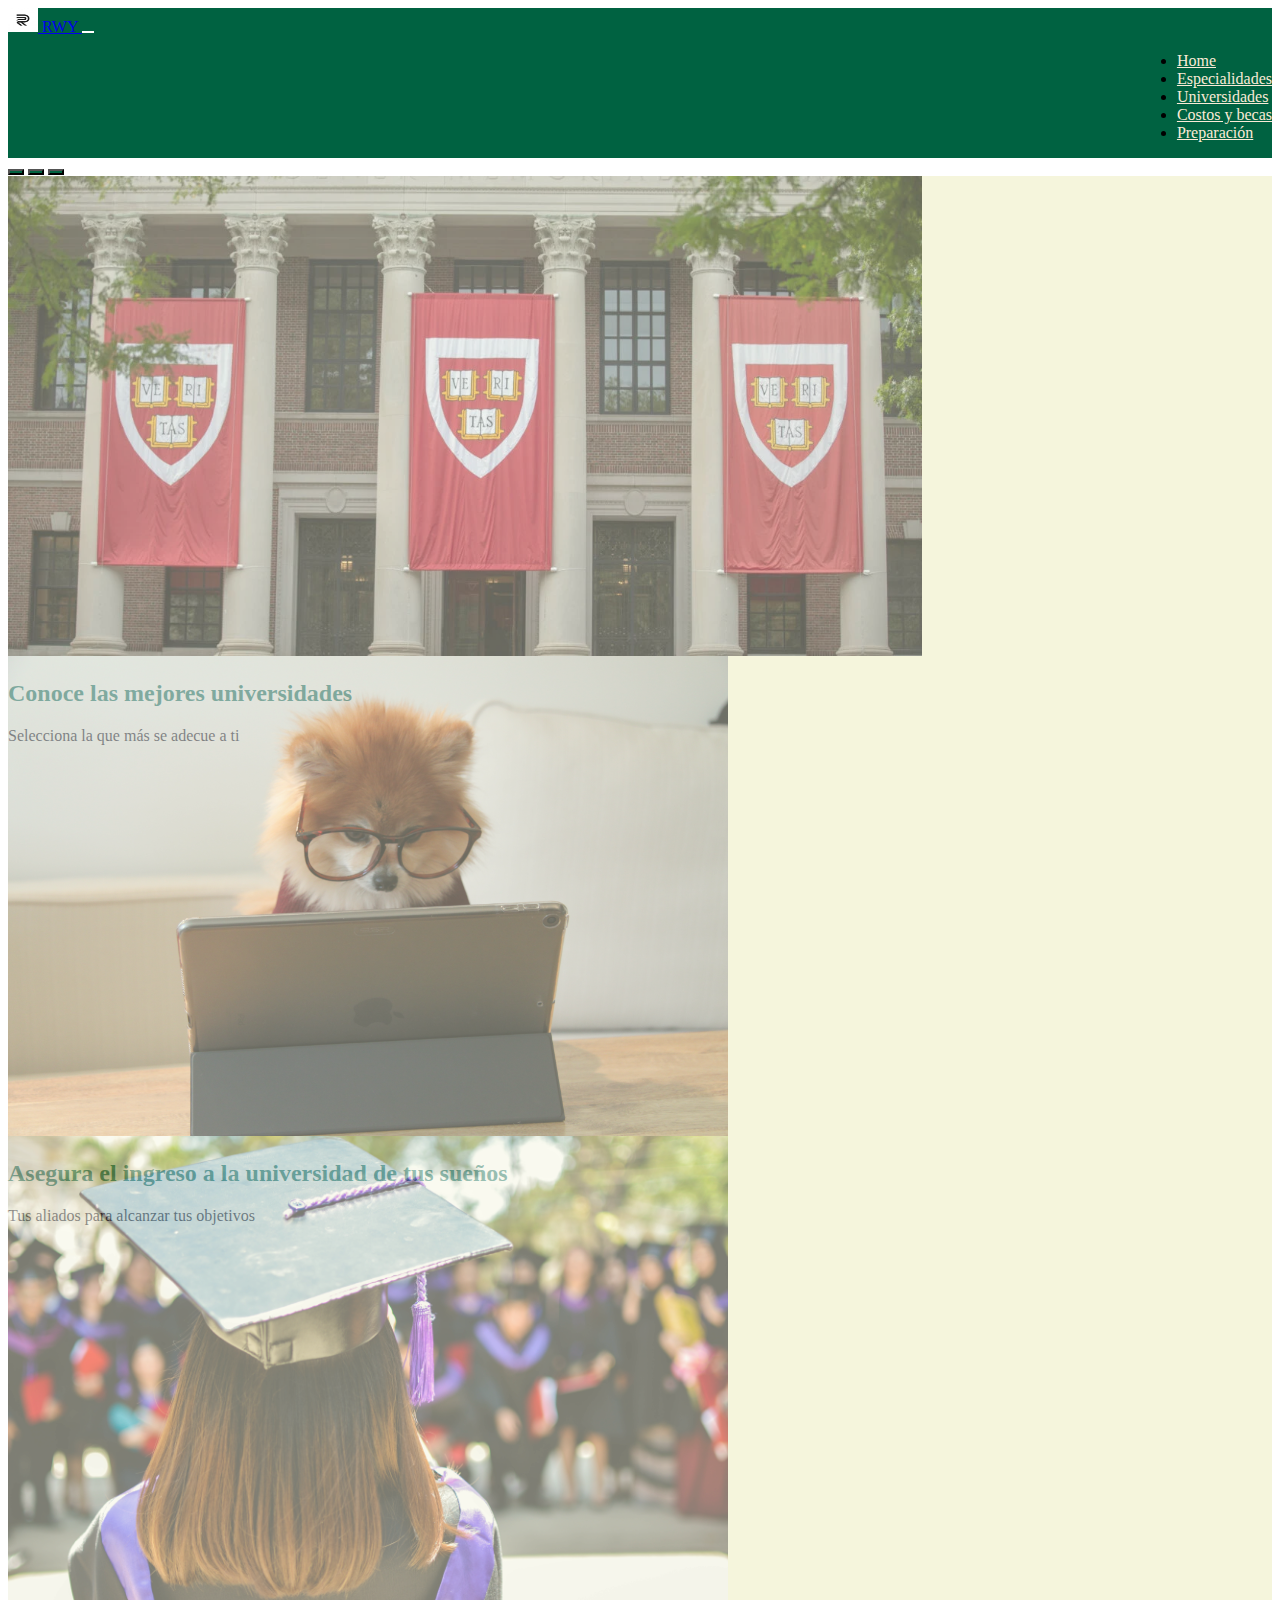
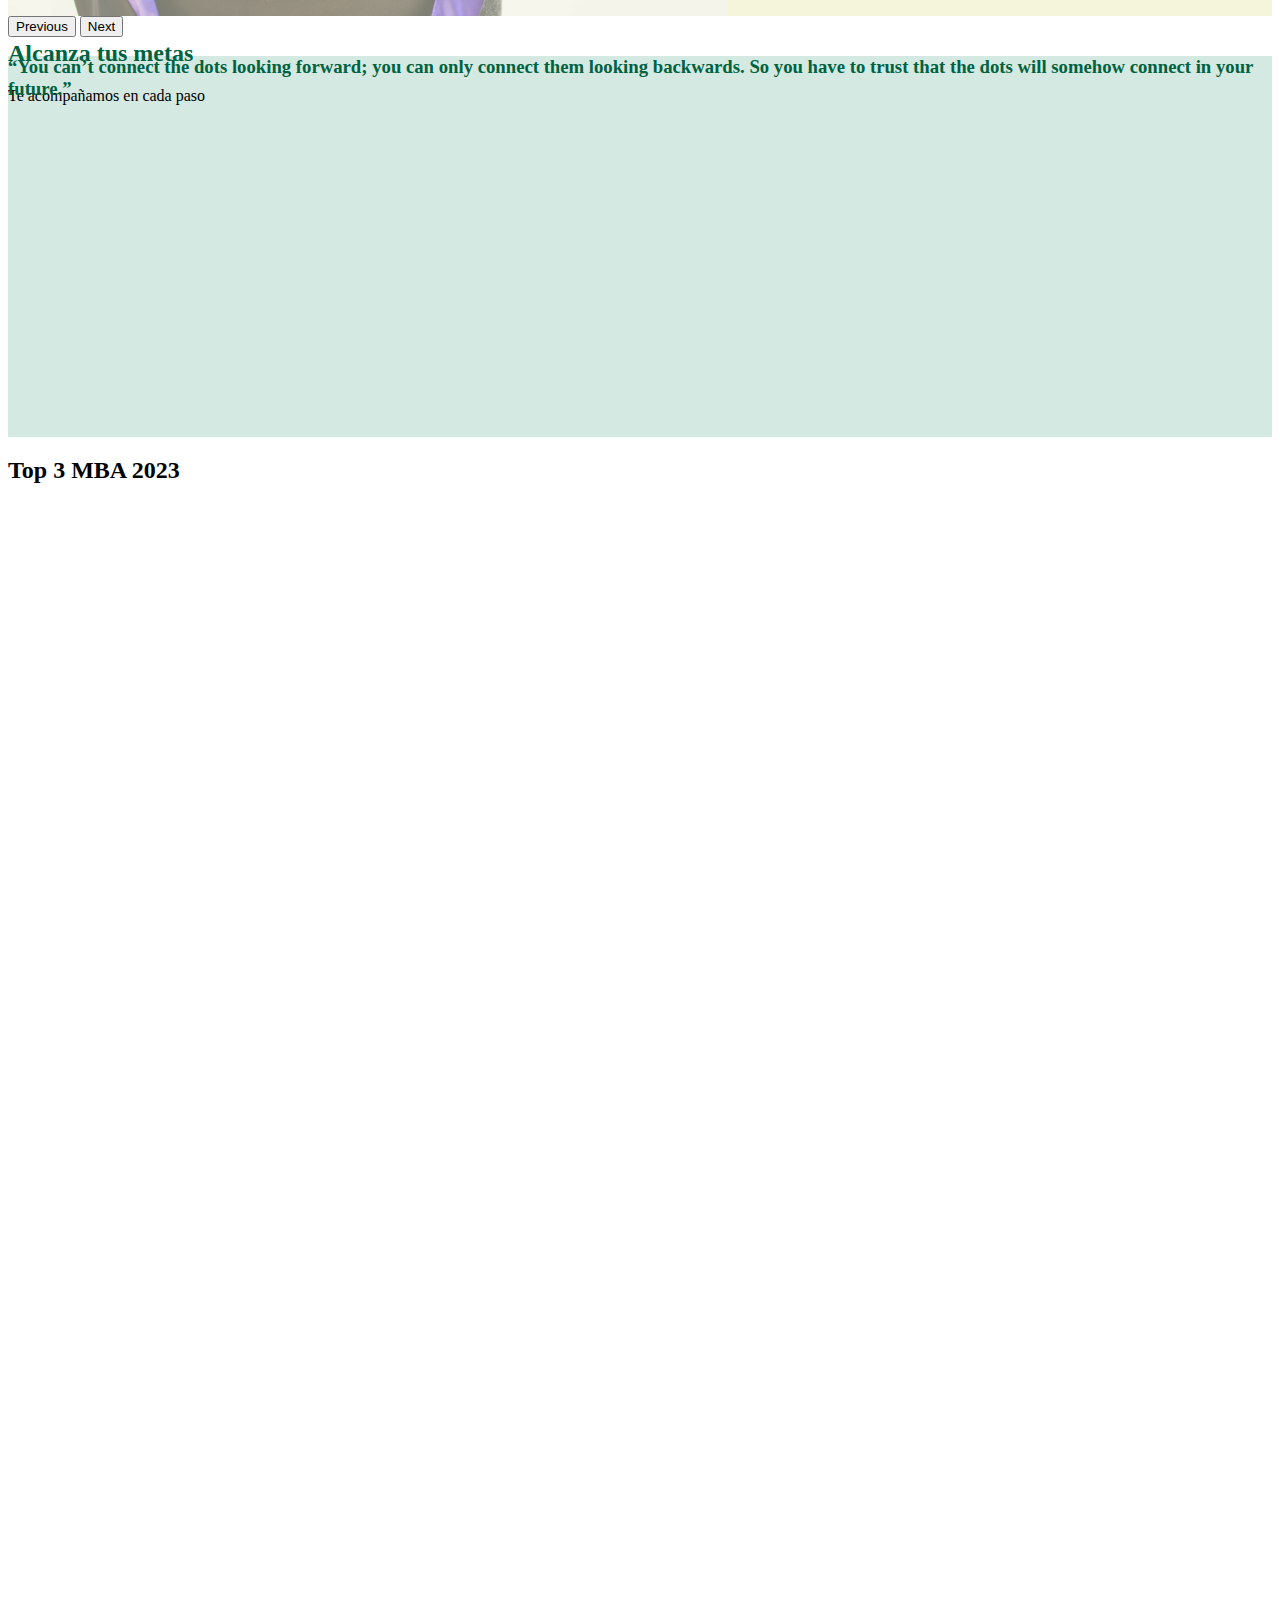
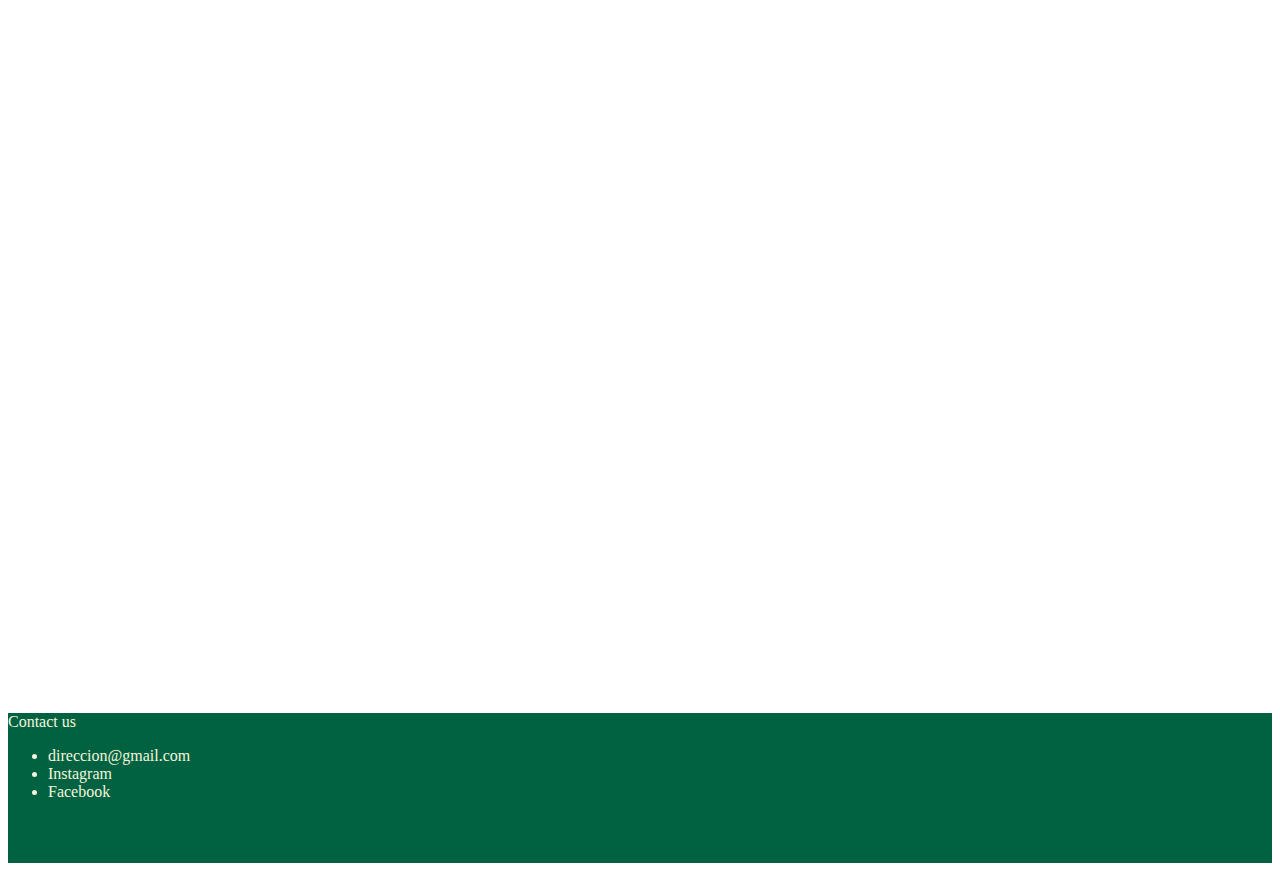
<file: index.html>
<!doctype html>
<html lang="en">
  <head>
    <meta charset="utf-8">
    <meta name="viewport" content="width=device-width, initial-scale=1">
    <meta name="description" content="Toda la información que necesitas para tomar la mejor decisión para tu futuro.">
    <meta name="keywords" content="universidad,mba,gre,gmat,educación,maestria,postgrado,becas,estudios"> 
    <title>Home</title>
    <link href="https://cdn.jsdelivr.net/npm/bootstrap@5.3.0/dist/css/bootstrap.min.css" rel="stylesheet" integrity="sha384-9ndCyUaIbzAi2FUVXJi0CjmCapSmO7SnpJef0486qhLnuZ2cdeRhO02iuK6FUUVM" crossorigin="anonymous">
    <link href="https://unpkg.com/aos@2.3.1/dist/aos.css" rel="stylesheet">
    <script src="https://unpkg.com/aos@2.3.1/dist/aos.js"></script>

    <link rel="stylesheet" href="estilos.css">
</head>

<body>
    <!--navbar-->
    <header>
        <nav class="navbar navbar-expand-lg">
            <div class="container-fluid">
                <a class="navbar-brand" href="index.html"> 
                    <img src="resources/logo.jpg" alt="Logo" width="30" height="24" class="d-inline-block align-text-top"> RWY
                </a>
                <button class="navbar-toggler" type="button" data-bs-toggle="collapse" data-bs-target="#navbarNav" aria-controls="navbarNav" aria-expanded="false" aria-label="Toggle navigation">
                    <span class="navbar-toggler-icon"></span>
                </button>
                <div class="collapse navbar-collapse" id="navbarNav">
                    <ul class="navbar-nav">
                        <li class="nav-item">
                            <a class="nav-link" aria-current="page" href="index.html">Home</a>
                        </li>
                        <li class="nav-item">
                            <a class="nav-link" href="pages/especialidades.html	">Especialidades</a>
                        </li>
                        <li class="nav-item">
                            <a class="nav-link" href="pages/universidades.html">Universidades</a>
                        </li>
                        <li class="nav-item">
                            <a class="nav-link" href="pages/costos.html">Costos y becas</a>
                        </li>
                        <li class="nav-item">
                            <a class="nav-link" href="pages/preparacion.html">Preparación</a>
                        </li>
                    </ul>
                </div>
            </div>
        </nav>
    </header>


    <!--carousel -->
    <div id="carouselExampleCaptions" class="carousel slide">
        <div class="carousel-indicators">
        <button type="button" data-bs-target="#carouselExampleCaptions" data-bs-slide-to="0" class="active" aria-current="true" aria-label="Slide 1"></button>
        <button type="button" data-bs-target="#carouselExampleCaptions" data-bs-slide-to="1" aria-label="Slide 2"></button>
        <button type="button" data-bs-target="#carouselExampleCaptions" data-bs-slide-to="2" aria-label="Slide 3"></button>
        </div>
        <div class="carousel-inner">
            <!--primer slide-->
        <div class="carousel-item active c-item">
            <img src="resources/100408_Yard_045-1200x630.webp" class="d-block w-100 c-image" alt="harvard">
            <div class="carousel-caption  d-md-block">
            <h2 class="fs-2">Conoce las mejores universidades</h2>
            <p class="text-success-emphasis fs-4">Selecciona la que más se adecue a ti</p>
            </div>
        </div>
        <!--segundo slide-->
        <div class="carousel-item c-item">
            <img src="resources/cookie-the-pom-gySMaocSdqs-unsplash.jpg" class="d-block w-100 c-image" alt="perro estudioso">
            <div class="carousel-caption  d-md-block">
            <h2 class="fs-2">Asegura el ingreso a la universidad de tus sueños</h2>
            <p class="text-success-emphasis fs-4">Tus aliados para alcanzar tus objetivos</p>
            </div>
        </div>
        <!--tercer slide-->
        <div class="carousel-item c-item">
            <img src="resources/md-duran-1VqHRwxcCCw-unsplash.jpg" class="d-block w-100 c-image" alt="perro estudioso con lentes">
            <div class="carousel-caption d-md-block">
            <h2 class="fs-2">Alcanza tus metas</h2>
            <p class="text-success-emphasis fs-4">Te acompañamos en cada paso</p>
            </div>
        </div>
        </div>
        <button class="carousel-control-prev" type="button" data-bs-target="#carouselExampleCaptions" data-bs-slide="prev">
        <span class="carousel-control-prev-icon" aria-hidden="true"></span>
        <span class="visually-hidden">Previous</span>
        </button>
        <button class="carousel-control-next" type="button" data-bs-target="#carouselExampleCaptions" data-bs-slide="next">
        <span class="carousel-control-next-icon" aria-hidden="true"></span>
        <span class="visually-hidden">Next</span>
        </button>
    </div>

    <!--fin de carousel-->

    <!--motivation video-->
    <section class="motivation row g-0">
        <h3 class="col-lg-6 text-center fs-2 pt-4">
            “You can’t connect the dots looking forward; you can only connect them looking backwards. So you have to trust that the dots will somehow connect in your future.”
        </h3>
        <iframe class="col-lg-6 p-4" width="560" height="315" src="https://www.youtube.com/embed/Tuw8hxrFBH8" title="YouTube video player" frameborder="0" allow="accelerometer; autoplay; clipboard-write; encrypted-media; gyroscope; picture-in-picture; web-share" allowfullscreen></iframe>
    </section>
    <!--fin motivation video-->


    <!--universidades-->
    <section class="top3 m-4">
        <h2>Top 3 MBA 2023</h2>
        <div class="row row-cols-1 row-cols-md-3 g-4">
            
            <!--card1-->

            <div data-aos="fade-up" class="col">
                <div class="card">
                    <img src="resources/col.png" class="card-img-top rounded mx-auto d-block" alt="logo columbia">
                    <div class="card-body">
                        <h3 class="card-title text-center">Columbia University</h3>
                        <p class="card-text text-center">Columbia University is one of the top private universities in New York City, United States. It is ranked #23 in QS World University Rankings 2024.

                        </p>
                    </div>
                </div>
            </div>
            
            <!--card2-->
            <div data-aos="fade-up" class="col">
                <div class="card">
                    <img src="resources/imagenes1/standford.jpg" class="card-img-top rounded mx-auto d-block" alt="logo stanford">
                    <div class="card-body">
                        <h3 class="card-title text-center">Stanford University</h3>
                        <p class="card-text text-center">Our mission is to contribute to the world by educating students for lives of leadership and purposeful contribution.
                        </p>
                    </div>
                </div>
            </div>
           
            <!--card3-->
            <div data-aos="fade-up" class="col">
                <div class="card">
                    <img src="resources/imagenes1/mit.webp" class="card-img-top rounded mx-auto d-block" alt="logo mit">
                    <div class="card-body">
                        <h3 class="card-title text-center">MIT</h3>
                        <p class="card-text text-center">At MIT, we revel in a culture of learning by doing. In 30 departments across five schools and one college our students thrive.</p>
                    </div>
                </div>
            </div>
        
        </div>
    </section>
      <!--fin universidades-->

    <footer class="p-3">
        <p>Contact us</p>
        <ul>
            <li>direccion@gmail.com</li>
            <li>Instagram</li>
            <li>Facebook</li>
        </ul>

    </footer>

   
  
  
  <!-- el script de abajo siempre debe estar antes de cerrar el body-->

    <script src="https://cdn.jsdelivr.net/npm/bootstrap@5.3.0/dist/js/bootstrap.bundle.min.js" integrity="sha384-geWF76RCwLtnZ8qwWowPQNguL3RmwHVBC9FhGdlKrxdiJJigb/j/68SIy3Te4Bkz" crossorigin="anonymous"></script>
    <script src="https://unpkg.com/aos@next/dist/aos.js"></script>
    <script>
      AOS.init();
    </script>


</body>
</html>
</file>
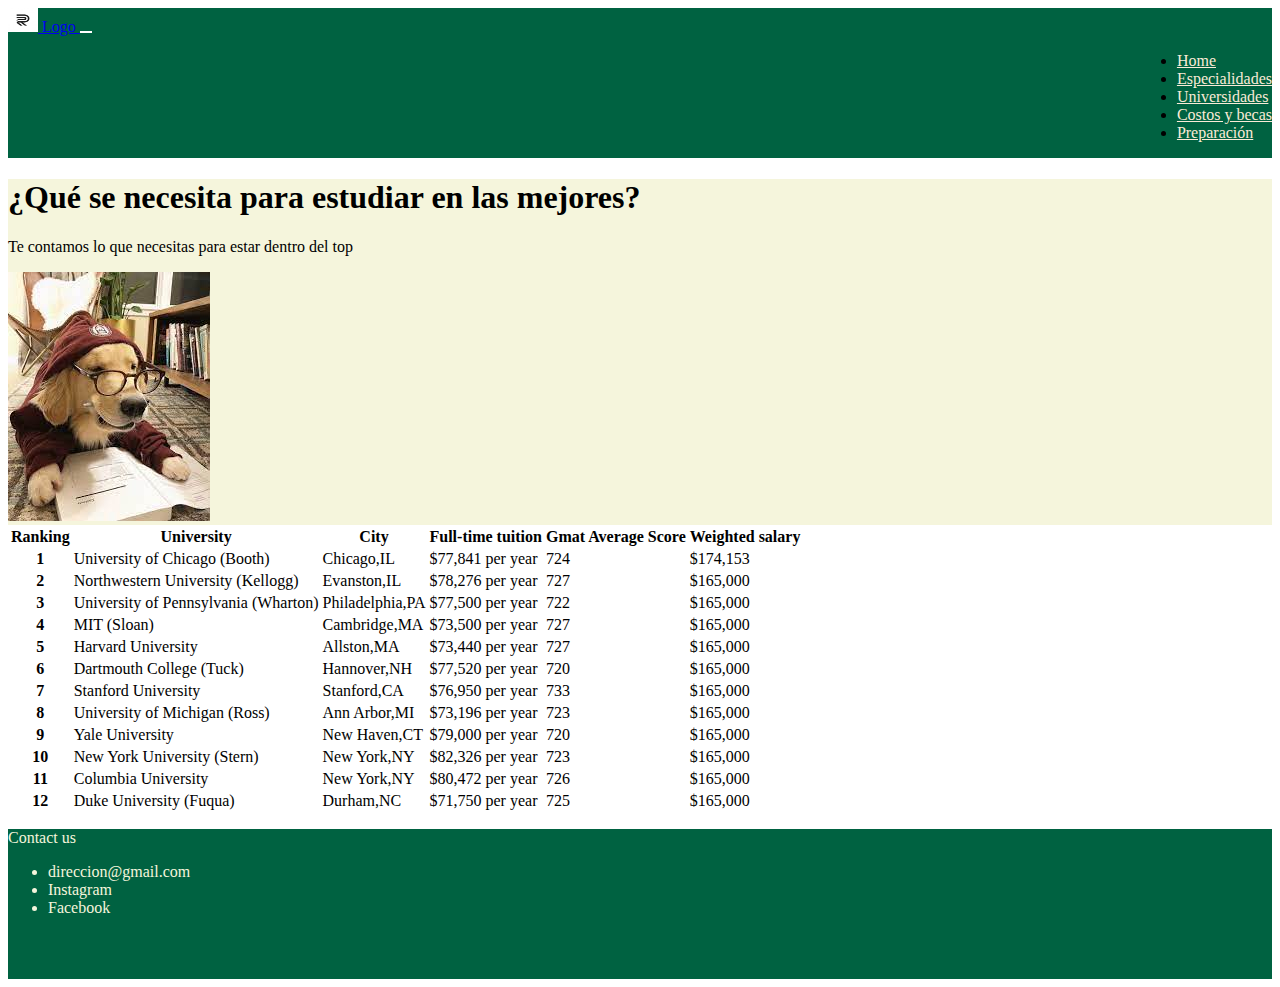
<file: pages/costos.html>
<!doctype html>
<html lang="en">
  <head>
    <meta charset="utf-8">
    <meta name="viewport" content="width=device-width, initial-scale=1">
    <meta name="description" content="Conoce y compara los costos de las mejores universidades">
    <meta name="keywords" content="universidad,mba,gre,gmat,educación,maestria,postgrado,becas,estudios"> 
    <title>Financiación</title>
    <link href="https://cdn.jsdelivr.net/npm/bootstrap@5.3.0/dist/css/bootstrap.min.css" rel="stylesheet" integrity="sha384-9ndCyUaIbzAi2FUVXJi0CjmCapSmO7SnpJef0486qhLnuZ2cdeRhO02iuK6FUUVM" crossorigin="anonymous">
    <link rel="stylesheet" href="../estilos.css">
</head>

<body>
    <!--navbar-->
    <header>
        <nav class="navbar navbar-expand-lg">
            <div class="container-fluid">
            <a class="navbar-brand" href="../index.html"> 
                <img src="../resources/logo.jpg" alt="Logo" width="30" height="24" class="d-inline-block align-text-top"> Logo
            </a>
            <button class="navbar-toggler" type="button" data-bs-toggle="collapse" data-bs-target="#navbarNav" aria-controls="navbarNav" aria-expanded="false" aria-label="Toggle navigation">
                <span class="navbar-toggler-icon"></span>
            </button>
            <div class="collapse navbar-collapse" id="navbarNav">
                <ul class="navbar-nav">
                <li class="nav-item">
                    <a class="nav-link" aria-current="page" href="../index.html">Home</a>
                </li>
                <li class="nav-item">
                    <a class="nav-link" href="especialidades.html	">Especialidades</a>
                </li>
                <li class="nav-item">
                    <a class="nav-link" href="universidades.html">Universidades</a>
                </li>
                <li class="nav-item">
                    <a class="nav-link" href="costos.html">Costos y becas</a>
                </li>
                <li class="nav-item">
                    <a class="nav-link" href="preparacion.html">Preparación</a>
                </li>
                </ul>
            </div>
            </div>
        </nav>
    </header>


    <main>

         <!--hero-->
    <section class="p-4 p-md-5 mb-4 especialidades-hero row g-0">
        <div class="col-lg-9 col-md-9 mt-5">
          <h1 class="fs-1 fst-italic ms-5">¿Qué se necesita para estudiar en las mejores?</h1>
          <p class="fs-3 pp ms-5">Te contamos lo que necesitas para estar dentro del top</p>
        </div>

        <div class="col-lg-3 col-md-3 d-none d-sm-block ">
            <img  class="rounded-circle mx-auto d-block" src="../resources/dog.jpeg" alt="perrito con capucha">
        </div>

    </section>
    <!--fin del hero-->


<!--tabla-->
    <section class="container table-responsive-sm">
        <table class="  table table-striped">
            <thead>
              <tr>
                <th scope="col">Ranking</th>
                <th scope="col">University</th>
                <th scope="col">City</th>
                <th scope="col">Full-time tuition</th>
                <th scope="col" class="text-center">Gmat Average Score</th>
                <th scope="col">Weighted salary</th>

              </tr>
            </thead>
            <tbody class="table-group-divider">
              <tr>
                <th scope="row">1</th>
                <td>University of Chicago (Booth)</td>
                <td>Chicago,IL</td>
                <td>$77,841 per year</td>
                <td class="text-center">724</td>
                <td>$174,153</td>
              </tr>

              <tr>
                <th scope="row">2</th>
                <td>Northwestern University (Kellogg)</td>
                <td>Evanston,IL</td>
                <td>$78,276 per year</td>
                <td class="text-center">727</td>
                <td>$165,000</td>
              </tr>
              <tr>
                <th scope="row">3</th>
                <td>University of Pennsylvania (Wharton)</td>
                <td>Philadelphia,PA</td>
                <td>$77,500 per year</td>
                <td class="text-center">722</td>
                <td>$165,000</td>
              </tr>
    
              <tr>
                <th scope="row">4</th>
                <td>MIT (Sloan)</td>
                <td>Cambridge,MA</td>
                <td>$73,500 per year</td>
                <td class="text-center">727</td>
                <td>$165,000</td>
              </tr>

              <tr>
                <th scope="row">5</th>
                <td>Harvard University</td>
                <td>Allston,MA</td>
                <td>$73,440 per year</td>
                <td class="text-center">727</td>
                <td>$165,000</td>
              </tr>

              <tr>
                <th scope="row">6</th>
                <td>Dartmouth College (Tuck)</td>
                <td>Hannover,NH</td>
                <td>$77,520 per year</td>
                <td class="text-center">720</td>
                <td>$165,000</td>
              </tr>

              <tr>
                <th scope="row">7</th>
                <td>Stanford University</td>
                <td>Stanford,CA</td>
                <td>$76,950 per year</td>
                <td class="text-center">733</td>
                <td>$165,000</td>
              </tr>

              <tr>
                <th scope="row">8</th>
                <td>University of Michigan (Ross)</td>
                <td>Ann Arbor,MI</td>
                <td>$73,196 per year</td>
                <td class="text-center">723</td>
                <td>$165,000</td>
              </tr>

              <tr>
                <th scope="row">9</th>
                <td>Yale University</td>
                <td>New Haven,CT</td>
                <td>$79,000 per year</td>
                <td class="text-center">720</td>
                <td>$165,000</td>
              </tr>

              
              <tr>
                <th scope="row">10</th>
                <td>New York University (Stern)</td>
                <td>New York,NY</td>
                <td>$82,326 per year</td>
                <td class="text-center">723</td>
                <td>$165,000</td>
              </tr>

              <tr>
                <th scope="row">11</th>
                <td>Columbia University</td>
                <td>New York,NY</td>
                <td>$80,472 per year</td>
                <td class="text-center">726</td>
                <td>$165,000</td>
              </tr>
              <tr>
                <th scope="row">12</th>
                <td>Duke University (Fuqua)</td>
                <td>Durham,NC</td>
                <td>$71,750 per year</td>
                <td class="text-center">725</td>
                <td>$165,000</td>
              </tr>


            </tbody>
          </table>
        </section>

        <!--fin de tabla-->

    </main>

    <footer class="p-3 mt-3">
      <p>Contact us</p>
      <ul>
          <li>direccion@gmail.com</li>
          <li>Instagram</li>
          <li>Facebook</li>
      </ul>

  </footer>




    


  <!-- el script de abajo siempre debe estar antes de cerrar el body-->

  <script src="https://cdn.jsdelivr.net/npm/bootstrap@5.3.0/dist/js/bootstrap.bundle.min.js" integrity="sha384-geWF76RCwLtnZ8qwWowPQNguL3RmwHVBC9FhGdlKrxdiJJigb/j/68SIy3Te4Bkz" crossorigin="anonymous"></script>



</body>
</html>
</file>
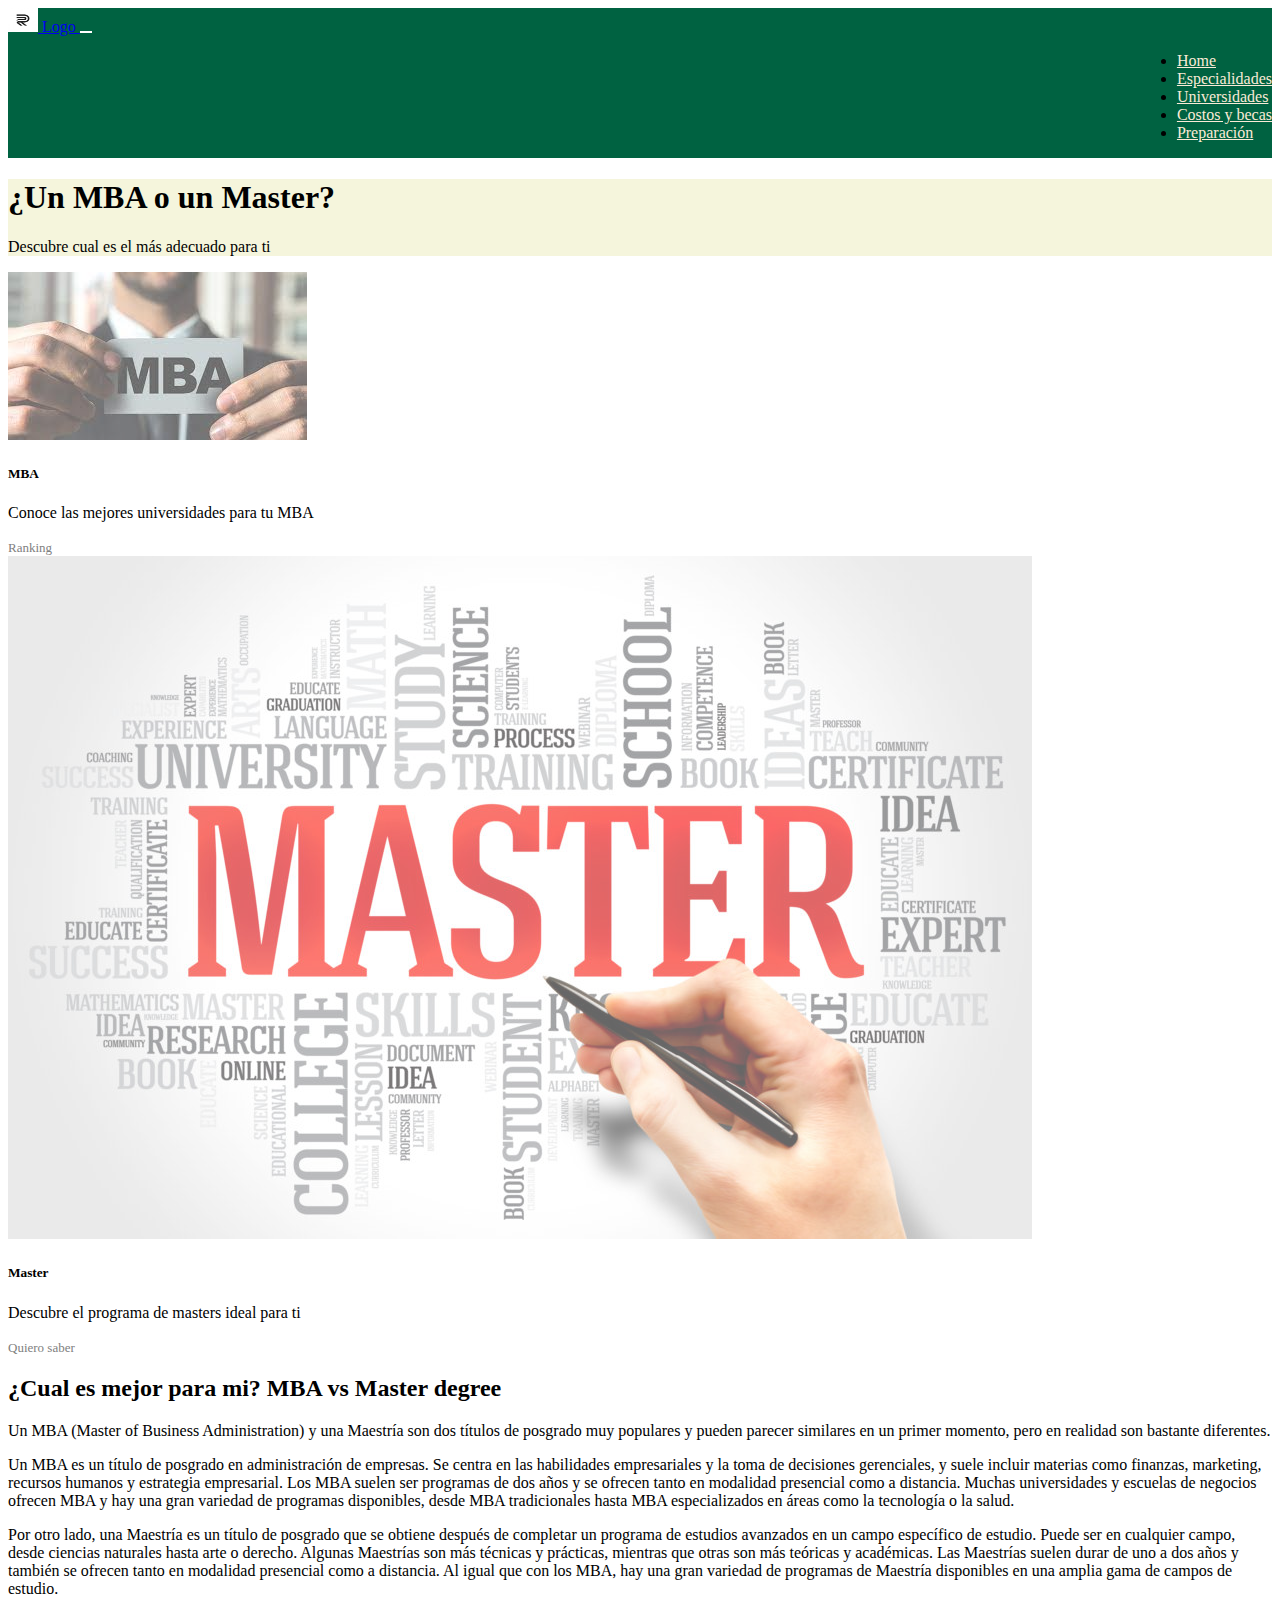
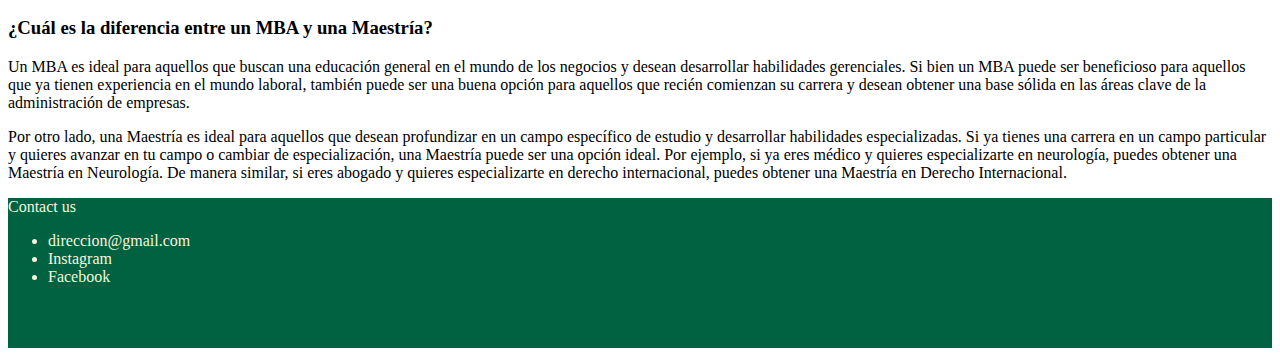
<file: pages/especialidades.html>
<!doctype html>
<html lang="en">
  <head>
    <meta charset="utf-8">
    <meta name="viewport" content="width=device-width, initial-scale=1">
    <meta name="description" content="Conoce la diferencia entre un MBA y una maestría">
    <meta name="keywords" content="universidad,mba,gre,gmat,educación,maestria,postgrado,becas,estudios,doctorado"> 
    <title>Especialidades</title>
    <link href="https://cdn.jsdelivr.net/npm/bootstrap@5.3.0/dist/css/bootstrap.min.css" rel="stylesheet" integrity="sha384-9ndCyUaIbzAi2FUVXJi0CjmCapSmO7SnpJef0486qhLnuZ2cdeRhO02iuK6FUUVM" crossorigin="anonymous">
    <link rel="stylesheet" href="../estilos.css">
</head>

<body>
    <!--navbar-->
    <header>
        <nav class="navbar navbar-expand-lg">
            <div class="container-fluid">
            <a class="navbar-brand" href="../index.html"> 
                <img src="../resources/logo.jpg" alt="Logo" width="30" height="24" class="d-inline-block align-text-top"> Logo
            </a>
            <button class="navbar-toggler" type="button" data-bs-toggle="collapse" data-bs-target="#navbarNav" aria-controls="navbarNav" aria-expanded="false" aria-label="Toggle navigation">
                <span class="navbar-toggler-icon"></span>
            </button>
            <div class="collapse navbar-collapse" id="navbarNav">
                <ul class="navbar-nav">
                <li class="nav-item">
                    <a class="nav-link" aria-current="page" href="../index.html">Home</a>
                </li>
                <li class="nav-item">
                    <a class="nav-link" href="especialidades.html	">Especialidades</a>
                </li>
                <li class="nav-item">
                    <a class="nav-link" href="universidades.html">Universidades</a>
                </li>
                <li class="nav-item">
                    <a class="nav-link" href="costos.html">Costos y becas</a>
                </li>
                <li class="nav-item">
                    <a class="nav-link" href="preparacion.html">Preparación</a>
                </li>
                </ul>
            </div>
            </div>
        </nav>
    </header>

    <!--hero-->
    <div class="p-4 p-md-5 mb-4 especialidades-hero">
        <div class="col-lg-6 px-0">
          <h1 class="fs.5 fst-italic ms-5">¿Un MBA o un Master?</h1>
          <p class="pp ms-5">Descubre cual es el más adecuado para ti</p>
        </div>
    </div>
    <!--fin del hero-->

    <!--cardsv2-->
    <section class="container">    
    <div class="row row-cols-1 row-cols-md-2 g-4">
      <div class="col">
        <div class="card h-100">
          <img src="../resources/descarga (1).jpeg" class="d-block w-100 e-image" alt="mba">
          <div class="card-body">
            <h5 class="card-title">MBA</h5>
            <p class="card-text">Conoce las mejores universidades para tu MBA</p>
            <a class="hipervinculo" href="universidades.html">Ranking</a>
          </div>
        </div>
      </div>
      <div class="col">
        <div class="card h-100">
          <img src="../resources/Masters-Degree-1-1024x683.jpg" class="d-block w-100 e-image" alt="maestría">
          <div class="card-body">
            <h5 class="card-title">Master</h5>
            <p class="card-text">Descubre el programa de masters ideal para ti</p>
            <a class="hipervinculo" href="https://www.topuniversities.com/blog/types-masters-degrees">Quiero saber</a>
          </div>

        </div>
      </div>
    </div>
  </section>
    
    <!--cardsv2 fin-->

    <!--inicio articulo-->
    <section class="articulo p-4 p-md-5 mb-4">
        <h2 class="fs-3 fst-italic ">¿Cual es mejor para mi? MBA vs Master degree</h2>
        <p>Un MBA (Master of Business Administration) y una Maestría son dos títulos de posgrado muy populares y pueden parecer similares en un primer momento, pero en realidad son bastante diferentes.
        </p>
        <p>Un MBA es un título de posgrado en administración de empresas. Se centra en las habilidades empresariales y la toma de decisiones gerenciales, y suele incluir materias como finanzas, marketing, recursos humanos y estrategia empresarial. Los MBA suelen ser programas de dos años y se ofrecen tanto en modalidad presencial como a distancia. Muchas universidades y escuelas de negocios ofrecen MBA y hay una gran variedad de programas disponibles, desde MBA tradicionales hasta MBA especializados en áreas como la tecnología o la salud.
        </p>
        <p>Por otro lado, una Maestría es un título de posgrado que se obtiene después de completar un programa de estudios avanzados en un campo específico de estudio. Puede ser en cualquier campo, desde ciencias naturales hasta arte o derecho. Algunas Maestrías son más técnicas y prácticas, mientras que otras son más teóricas y académicas. Las Maestrías suelen durar de uno a dos años y también se ofrecen tanto en modalidad presencial como a distancia. Al igual que con los MBA, hay una gran variedad de programas de Maestría disponibles en una amplia gama de campos de estudio.

        </p>
        <h3>¿Cuál es la diferencia entre un MBA y una Maestría?
        </h3>
        <p>Un MBA es ideal para aquellos que buscan una educación general en el mundo de los negocios y desean desarrollar habilidades gerenciales. Si bien un MBA puede ser beneficioso para aquellos que ya tienen experiencia en el mundo laboral, también puede ser una buena opción para aquellos que recién comienzan su carrera y desean obtener una base sólida en las áreas clave de la administración de empresas.

        </p>
        <p>Por otro lado, una Maestría es ideal para aquellos que desean profundizar en un campo específico de estudio y desarrollar habilidades especializadas. Si ya tienes una carrera en un campo particular y quieres avanzar en tu campo o cambiar de especialización, una Maestría puede ser una opción ideal. Por ejemplo, si ya eres médico y quieres especializarte en neurología, puedes obtener una Maestría en Neurología. De manera similar, si eres abogado y quieres especializarte en derecho internacional, puedes obtener una Maestría en Derecho Internacional.

        </p>

    </section>

    <!--fin articulo-->


    <footer class="p-3">
        <p>Contact us</p>
        <ul>
            <li>direccion@gmail.com</li>
            <li>Instagram</li>
            <li>Facebook</li>
        </ul>

    </footer>


  <!-- el script de abajo siempre debe estar antes de cerrar el body-->

  <script src="https://cdn.jsdelivr.net/npm/bootstrap@5.3.0/dist/js/bootstrap.bundle.min.js" integrity="sha384-geWF76RCwLtnZ8qwWowPQNguL3RmwHVBC9FhGdlKrxdiJJigb/j/68SIy3Te4Bkz" crossorigin="anonymous"></script>



</body>
</html>
</file>
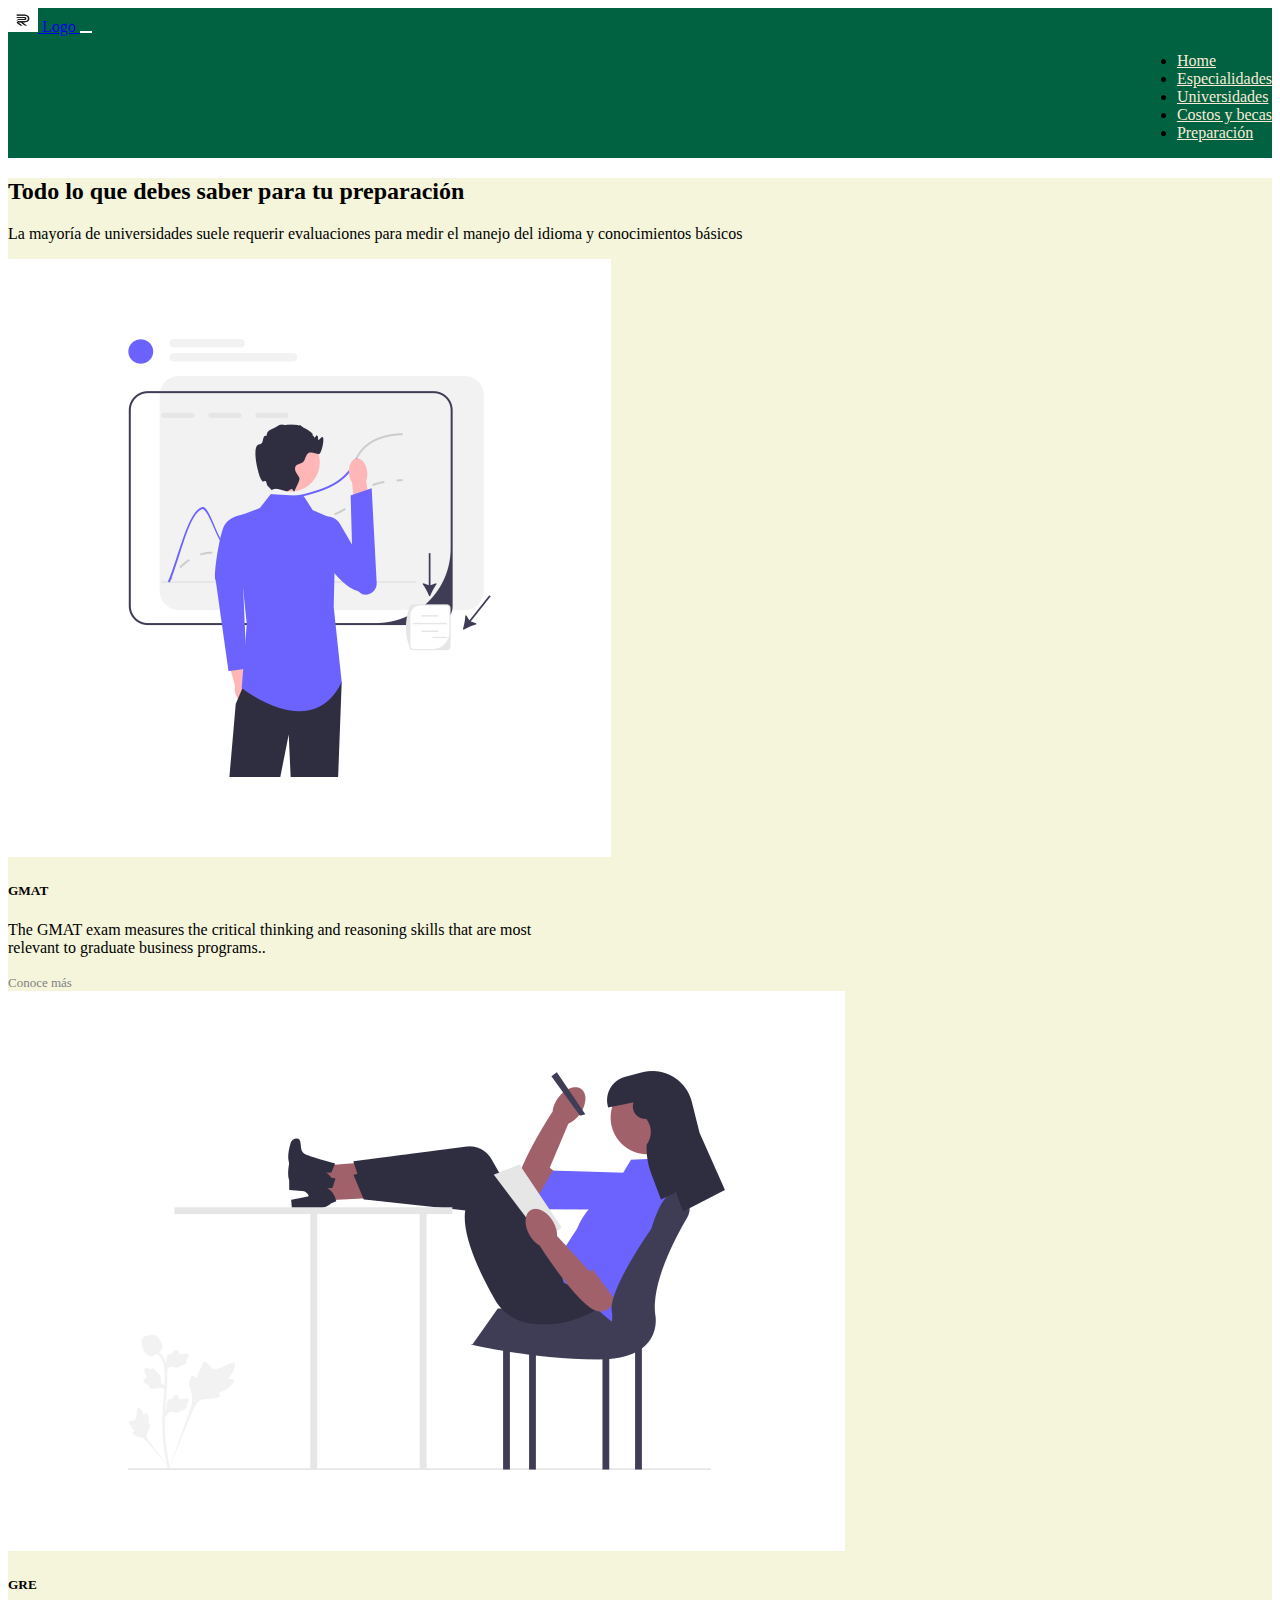
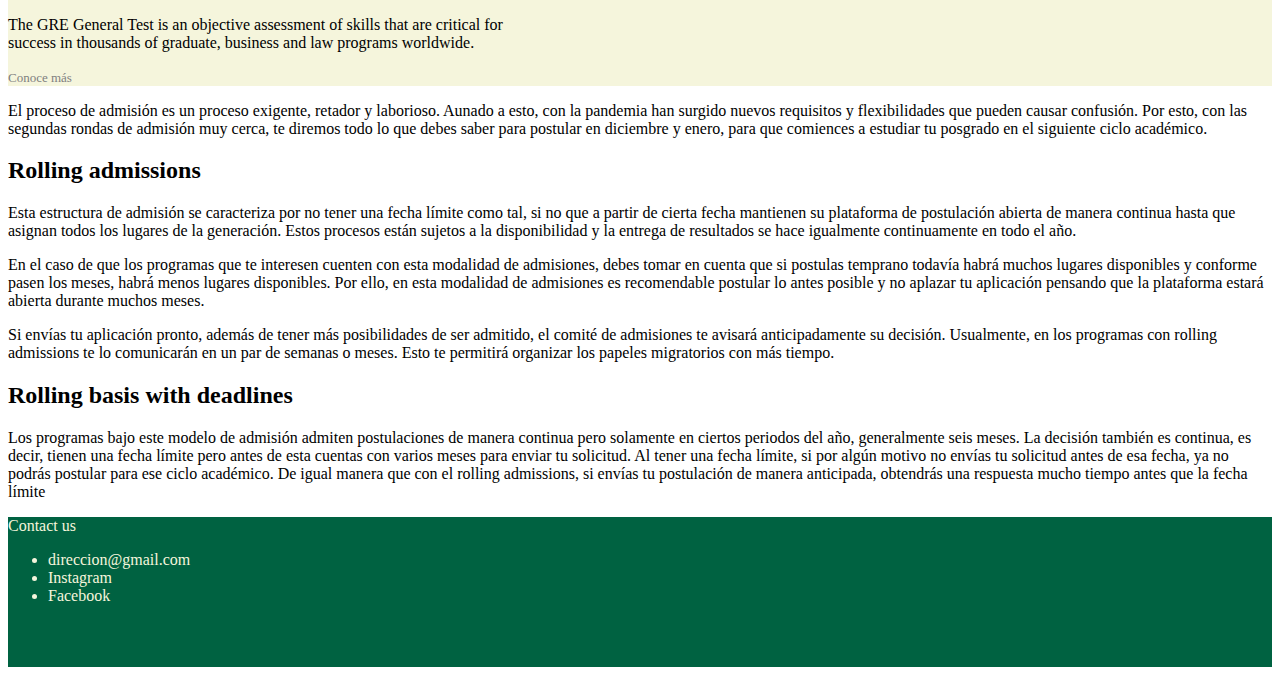
<file: pages/preparacion.html>
<!doctype html>
<html lang="en">
  <head>
    <meta charset="utf-8">
    <meta name="viewport" content="width=device-width, initial-scale=1">
    <meta name="description" content="Tenemos a los mejores profesionales para guiarte en el proceso de postulación a las mejores universidades">
    <meta name="keywords" content="universidad,mba,gre,gmat,educación,maestria,postgrado,becas,estudios,toefl"> 
    <title>Preparación</title>
    <link href="https://cdn.jsdelivr.net/npm/bootstrap@5.3.0/dist/css/bootstrap.min.css" rel="stylesheet" integrity="sha384-9ndCyUaIbzAi2FUVXJi0CjmCapSmO7SnpJef0486qhLnuZ2cdeRhO02iuK6FUUVM" crossorigin="anonymous">
    <link rel="stylesheet" href="../estilos.css">
</head>

<body>
    <!--navbar-->
    <header>
        <nav class="navbar navbar-expand-lg">
            <div class="container-fluid">
            <a class="navbar-brand" href="../index.html"> 
                <img src="../resources/logo.jpg" alt="Logo" width="30" height="24" class="d-inline-block align-text-top"> Logo
            </a>
            <button class="navbar-toggler" type="button" data-bs-toggle="collapse" data-bs-target="#navbarNav" aria-controls="navbarNav" aria-expanded="false" aria-label="Toggle navigation">
                <span class="navbar-toggler-icon"></span>
            </button>
            <div class="collapse navbar-collapse" id="navbarNav">
                <ul class="navbar-nav">
                <li class="nav-item">
                    <a class="nav-link" aria-current="page" href="../index.html">Home</a>
                </li>
                <li class="nav-item">
                    <a class="nav-link" href="especialidades.html	">Especialidades</a>
                </li>
                <li class="nav-item">
                    <a class="nav-link" href="universidades.html">Universidades</a>
                </li>
                <li class="nav-item">
                    <a class="nav-link" href="costos.html">Costos y becas</a>
                </li>
                <li class="nav-item">
                    <a class="nav-link" href="preparacion.html">Preparación</a>
                </li>
                </ul>
            </div>
            </div>
        </nav>
    </header>

    <main>


        <!--primer slide-->

      <section class="carousel-cards">
        <h2 class="text-center pt-4 d-none d-md-block">Todo lo que debes saber para tu preparación</h2>
        <p class="text-center p-2">La mayoría de universidades suele requerir evaluaciones para medir el manejo del idioma y conocimientos básicos</p>      
        <div class="row row-cols-1 row-cols-md-3 p-3 d-flex justify-content-center gap-2 g-0"> <!--caja contenedora de cards-->
          <!--card1-->
          <div class="card mb-3" style="max-width: 540px;">
            <div class="row g-0">
                <div class="col-md-4">
                  <img src="../resources/undraw_Predictive_analytics_re_wxt8.png" class="img-fluid rounded-start rounded mx-auto d-block d-none d-md-block" alt="gmat">
                </div>
                <div class="col-md-8">
                    <div class="card-body">
                      <h5 class="card-title">GMAT</h5>
                      <p class="card-text d-none d-sm-block ">The GMAT exam measures the critical thinking and reasoning skills that are most relevant to graduate business programs..</p>
                      <a class="hipervinculo" href="https://www.mba.com/exams/gmat-exam">Conoce más</a>
                    </div>
                 </div>
              </div>
            </div>
            <!--card2-->
            <div class="card mb-3" style="max-width: 540px;">
              <div class="row g-0">
                <div class="col-md-4">
                  <img src="../resources/undraw_Exams_re_4ios.png" class="img-fluid rounded-start rounded mx-auto d-block d-none d-md-block" alt="gre">
                </div>
                <div class="col-md-8">
                  <div class="card-body">
                    <h5 class="card-title">GRE</h5>
                    <p class="card-text d-none d-sm-block">The GRE General Test is an objective assessment of skills that are critical for success in thousands of graduate, business and law programs worldwide.</p>
                    <a class="hipervinculo" href="https://www.ets.org/gre.html">Conoce más</a>
                    
                  </div>
                </div>
              </div>
            </div>
            </div> <!--div de la caja contenedora de cards-->
          </div>
        
    </section>


 <!--inicio articulo-->
  <section class="articulo p-4 p-md-5 mb-4">
    <p>El proceso de admisión es un proceso exigente, retador y laborioso. Aunado a esto, con la pandemia han surgido nuevos requisitos y flexibilidades que pueden causar confusión. Por esto, con las segundas rondas de admisión muy cerca, te diremos todo lo que debes saber para postular en diciembre y enero, para que comiences a estudiar tu posgrado en el siguiente ciclo académico.</p>
    <h2 class="fs-3 fst-italic">Rolling admissions</h2>
    <p>Esta estructura de admisión se caracteriza por no tener una fecha límite como tal, si no que a partir de cierta fecha mantienen su plataforma de postulación abierta de manera continua hasta que asignan todos los lugares de la generación. Estos procesos están sujetos a la disponibilidad y la entrega de resultados se hace igualmente continuamente en todo el año.
    </p>
    <p>En el caso de que los programas que te interesen cuenten con esta modalidad de admisiones, debes tomar en cuenta que si postulas temprano todavía habrá muchos lugares disponibles y conforme pasen los meses, habrá menos lugares disponibles. Por ello, en esta modalidad de admisiones es recomendable postular lo antes posible y no aplazar tu aplicación pensando que la plataforma estará abierta durante muchos meses.
    </p>
    <p>Si envías tu aplicación pronto, además de tener más posibilidades de ser admitido, el comité de admisiones te avisará anticipadamente su decisión. Usualmente, en los programas con rolling admissions te lo comunicarán en un par de semanas o meses. Esto te permitirá organizar los papeles migratorios con más tiempo. 
    </p>
    <h2 class="fs-3 fst-italic">Rolling basis with deadlines</h2>
    <p>Los programas bajo este modelo de admisión admiten postulaciones de manera continua pero solamente en ciertos periodos del año, generalmente seis meses. La decisión también es continua, es decir, tienen una fecha límite pero antes de esta cuentas con varios meses para enviar tu solicitud. Al tener una fecha límite, si por algún motivo no envías tu solicitud antes de esa fecha, ya no podrás postular para ese ciclo académico. De igual manera que con el rolling admissions, si envías tu postulación de manera anticipada, obtendrás una respuesta mucho tiempo antes que la fecha límite
    </p>
  </section>

<!--fin articulo-->


</main>

<footer class="p-3">
  <p>Contact us</p>
  <ul>
      <li>direccion@gmail.com</li>
      <li>Instagram</li>
      <li>Facebook</li>
  </ul>

</footer>

  <!-- el script de abajo siempre debe estar antes de cerrar el body-->

  <script src="https://cdn.jsdelivr.net/npm/bootstrap@5.3.0/dist/js/bootstrap.bundle.min.js" integrity="sha384-geWF76RCwLtnZ8qwWowPQNguL3RmwHVBC9FhGdlKrxdiJJigb/j/68SIy3Te4Bkz" crossorigin="anonymous"></script>



</body>
</html>
</file>
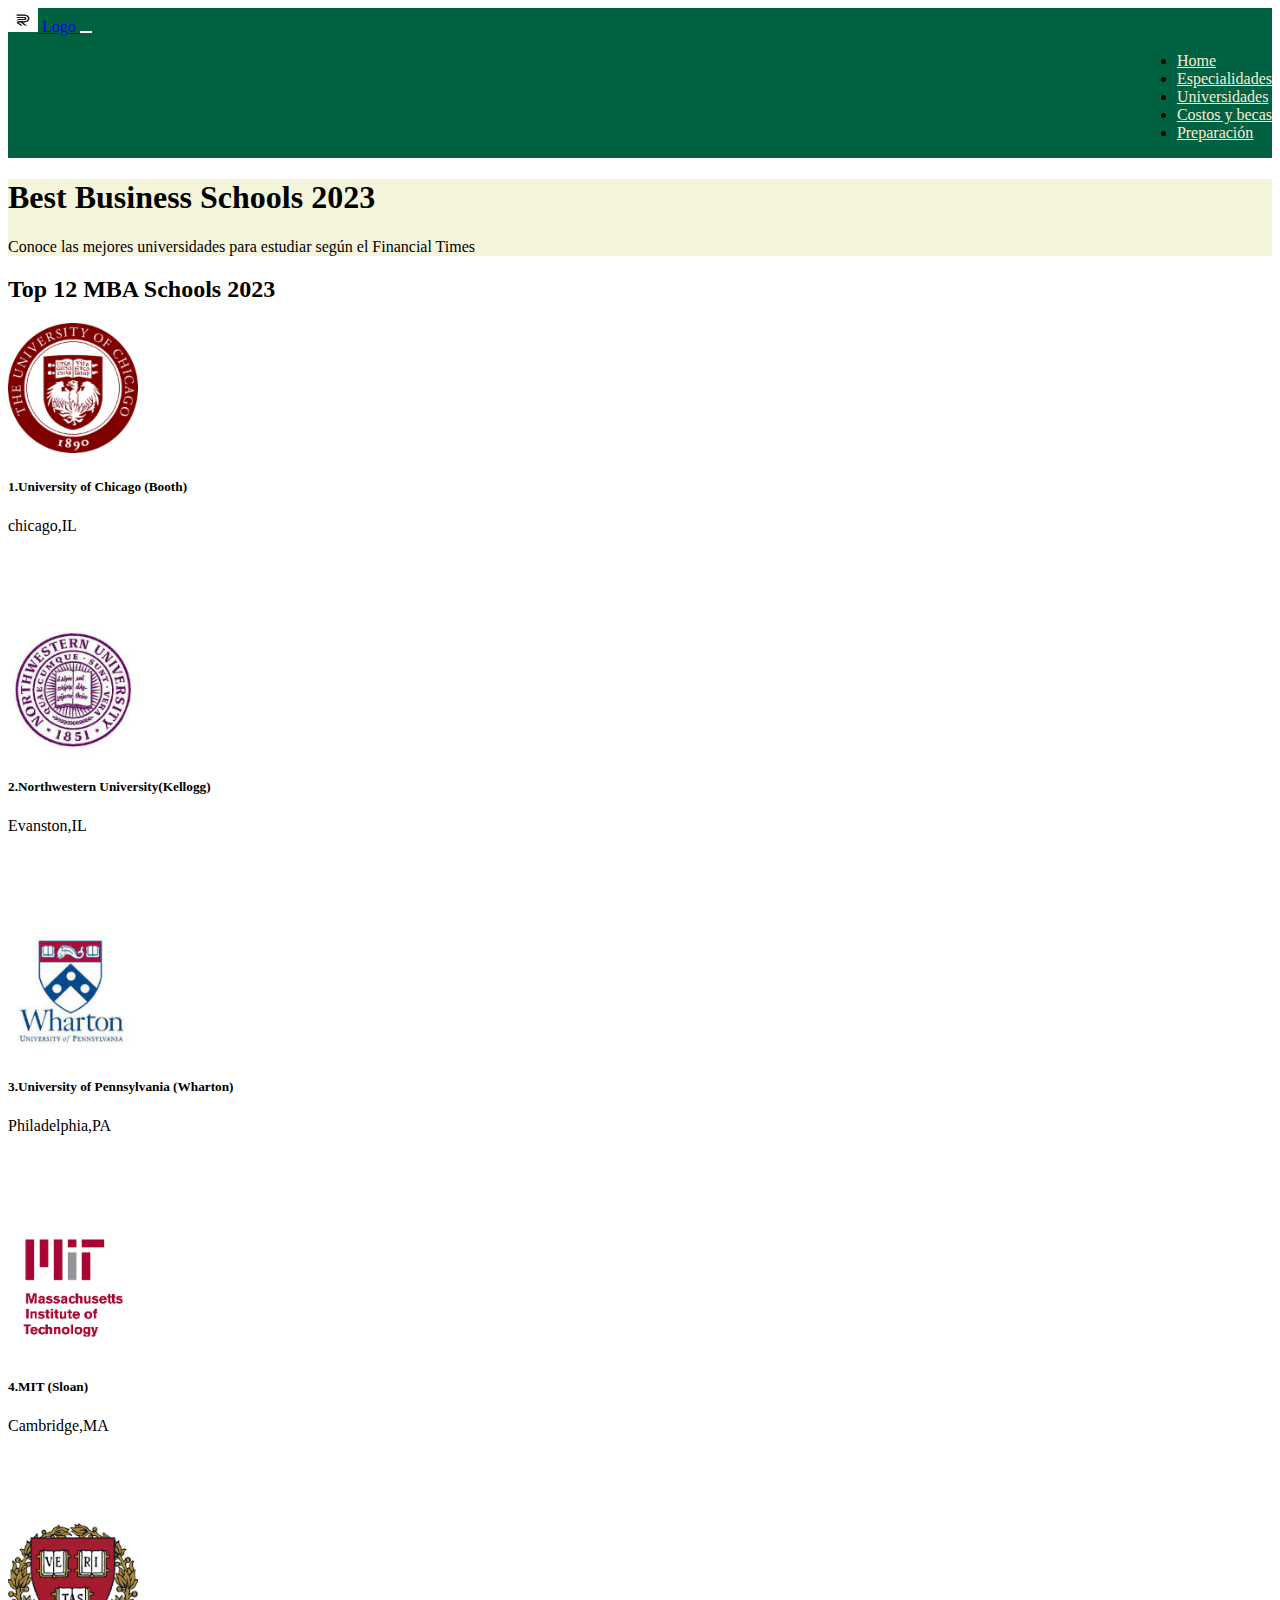
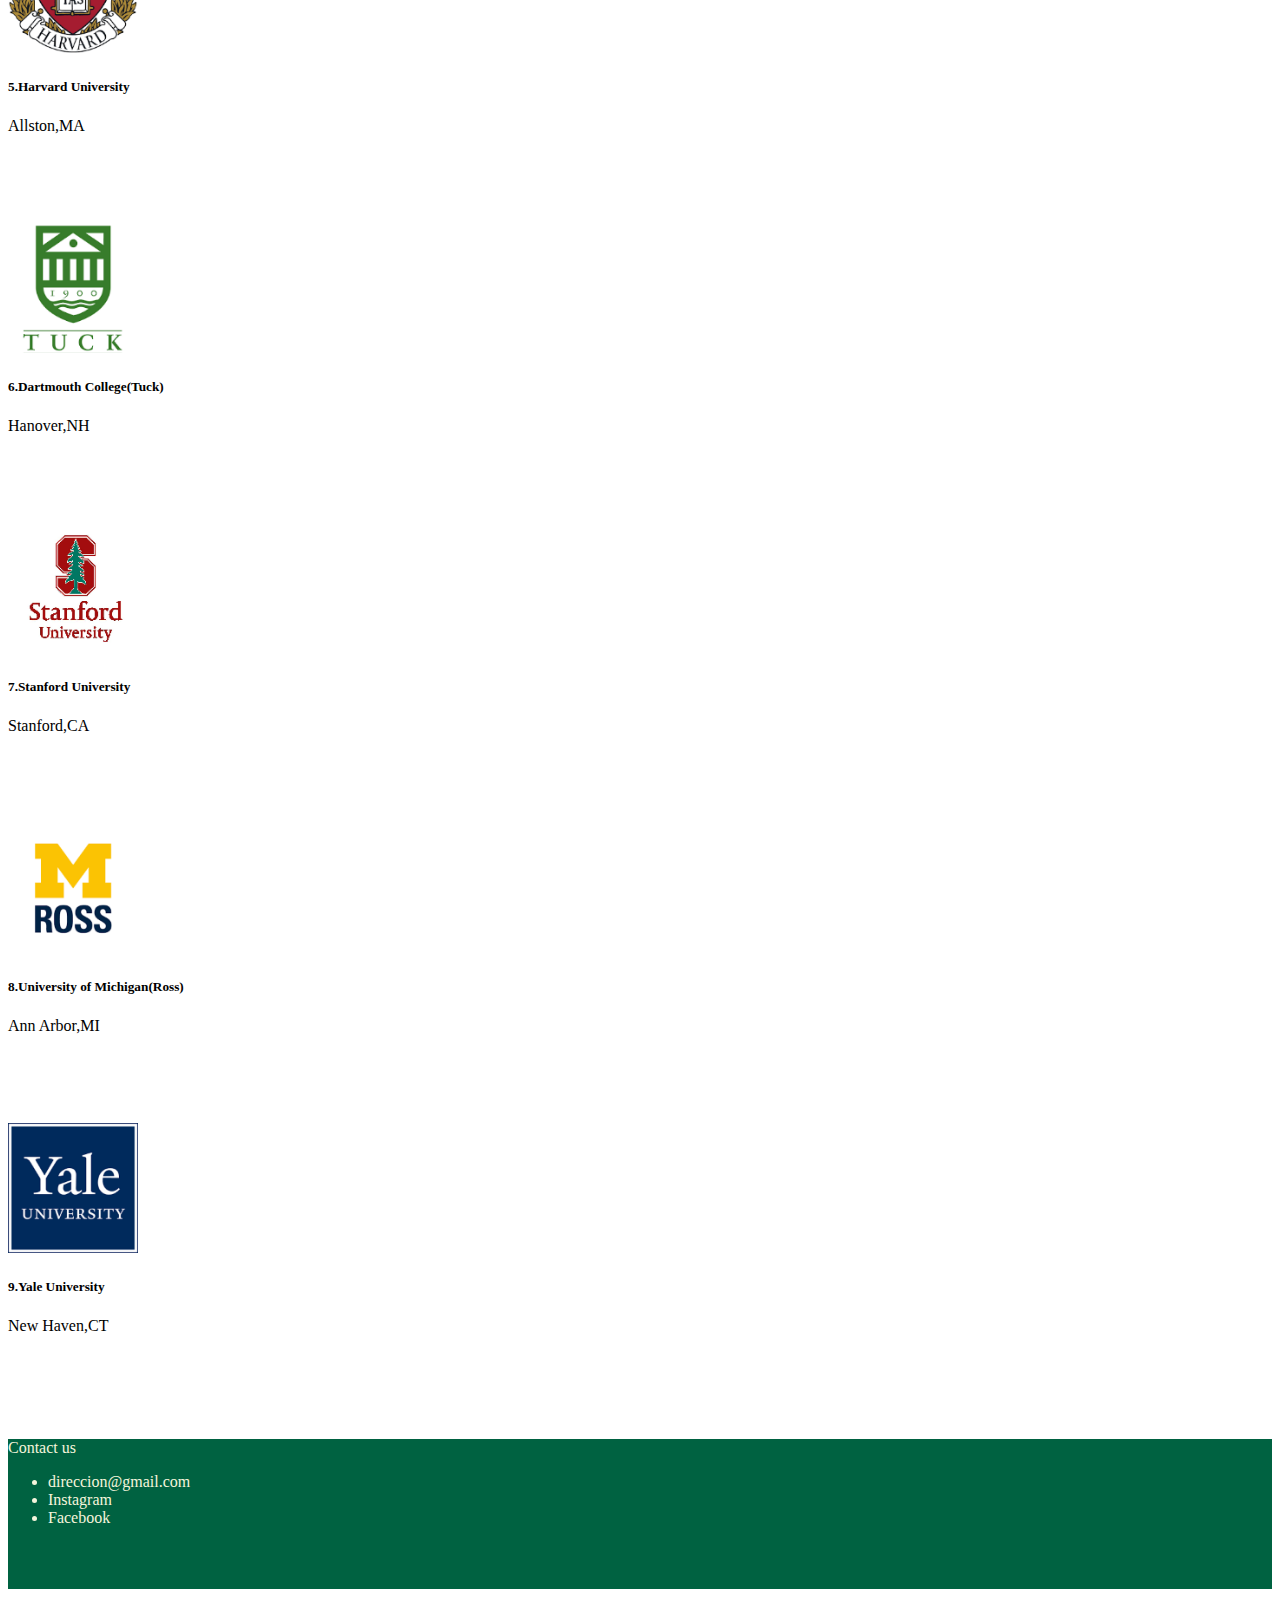
<file: pages/universidades.html>
<!doctype html>
<html lang="en">
  <head>
    <meta charset="utf-8">
    <meta name="viewport" content="width=device-width, initial-scale=1">
    <meta name="description" content="Conoce el ranking de universidades para estudios de postgrado a nivel mundial">
    <meta name="keywords" content="universidad,mba,gre,gmat,educación,maestria,postgrado,becas,estudios,mit,columbia,stanford,harvard,stanford,ivy league"> 
    <title>Universidades</title>
    <link href="https://cdn.jsdelivr.net/npm/bootstrap@5.3.0/dist/css/bootstrap.min.css" rel="stylesheet" integrity="sha384-9ndCyUaIbzAi2FUVXJi0CjmCapSmO7SnpJef0486qhLnuZ2cdeRhO02iuK6FUUVM" crossorigin="anonymous">
    <link rel="stylesheet" href="../estilos.css">
</head>

<body>
    <!--navbar-->
    <header>
        <nav class="navbar navbar-expand-lg">
            <div class="container-fluid">
            <a class="navbar-brand" href="../index.html"> 
                <img src="../resources/logo.jpg" alt="Logo" width="30" height="24" class="d-inline-block align-text-top"> Logo
            </a>
            <button class="navbar-toggler" type="button" data-bs-toggle="collapse" data-bs-target="#navbarNav" aria-controls="navbarNav" aria-expanded="false" aria-label="Toggle navigation">
                <span class="navbar-toggler-icon"></span>
            </button>
            <div class="collapse navbar-collapse" id="navbarNav">
                <ul class="navbar-nav">
                <li class="nav-item">
                    <a class="nav-link" aria-current="page" href="../index.html">Home</a>
                </li>
                <li class="nav-item">
                    <a class="nav-link" href="especialidades.html	">Especialidades</a>
                </li>
                <li class="nav-item">
                    <a class="nav-link" href="universidades.html">Universidades</a>
                </li>
                <li class="nav-item">
                    <a class="nav-link" href="costos.html">Costos y becas</a>
                </li>
                <li class="nav-item">
                    <a class="nav-link" href="preparacion.html">Preparación</a>
                </li>
                </ul>
            </div>
            </div>
        </nav>
    </header>

    <section>

    <!--hero-->

        <div class="p-4 p-md-5 mb-4 especialidades-hero">
            <div class="col-lg-6 px-0">
              <h1 class="fs.5 fst-italic ms-5">Best Business Schools 2023</h1>
              <p class="pp ms-5">Conoce las mejores universidades para estudiar según el Financial Times</p>
            </div>
        </div>
    


    <!--cards universidades-->
        <section class="mba-main container">
            <h2 class="p-3 m-3 mb-4">Top 12 MBA Schools 2023</h2>
            <div class="mba-cards row row-cols-1 row-cols-md-3 g-4 p-2">
                
                <div class="col">
                    <div class="card h-100 pt-5">
                        <img src="../resources/chicago.jpg" class="card-img-top rounded mx-auto d-block" alt="chicago">
                        <div class="card-body">
                            <h5 class="card-title text-center">1.University of Chicago (Booth)</h5>
                            <p class="card-text text-center">chicago,IL</p>
                        </div>
                    </div>
                </div>

                <div class="col">
                    <div class="card h-100 pt-5">
                        <img src="../resources/kell.jpg" class="card-img-top rounded mx-auto d-block" alt="kellogg">
                        <div class="card-body">
                            <h5 class="card-title text-center">2.Northwestern University(Kellogg)</h5>
                            <p class="card-text text-center">Evanston,IL</p>
                        </div>
                    </div>
                </div>

                <div class="col">
                    <div class="card h-100 pt-5">
                        <img src="../resources/wharton.jpg" class="card-img-top rounded mx-auto d-block" alt="wharton">
                        <div class="card-body">
                            <h5 class="card-title text-center">3.University of Pennsylvania (Wharton)</h5>
                            <p class="card-text text-center">Philadelphia,PA</p>
                        </div>
                    </div>
                </div>

                <div class="col">
                    <div class="card h-100 pt-5">
                        
                        <div>
                        <img src="../resources/mit.jpg" class="card-img-top rounded mx-auto d-block" alt="mit">
                        </div>
                        
                        <div class="card-body">
                            <h5 class="card-title text-center">4.MIT (Sloan)</h5>
                            <p class="card-text text-center">Cambridge,MA</p>
                        </div>
                    </div>
                </div>
                <div class="col">
                    <div class="card h-100 pt-5">
                        <img src="../resources/harv.jpg" class="card-img-top rounded mx-auto d-block" alt="harvard">
                        <div class="card-body">
                            <h5 class="card-title text-center">5.Harvard University</h5>
                            <p class="card-text text-center">Allston,MA</p>
                        </div>
                    </div>
                </div>
                <div class="col">
                    <div class="card h-100 pt-5">
                        <img src="../resources/tuck.jpg" class="card-img-top rounded mx-auto d-block" alt="dartmouth">
                        <div class="card-body">
                            <h5 class="card-title text-center">6.Dartmouth College(Tuck)</h5>
                            <p class="card-text text-center">Hanover,NH</p>
                        </div>
                    </div>
                </div>

                <div class="col">
                <div class="card h-100 pt-5">
                    <img src="../resources/stanford.jpg" class="card-img-top rounded mx-auto d-block" alt="stanford">
                    <div class="card-body">
                    <h5 class="card-title text-center">7.Stanford University</h5>
                    <p class="card-text text-center">Stanford,CA</p>
                    </div>
                </div>
                </div>
                <div class="col">
                <div class="card h-100 pt-5">
                    <img src="../resources/ros.jpg" class="card-img-top rounded mx-auto d-block" alt="ross">
                    <div class="card-body">
                    <h5 class="card-title text-center">8.University of Michigan(Ross)</h5>
                    <p class="card-text text-center">Ann Arbor,MI</p>
                    </div>
                </div>
                </div>
                <div class="col">
                <div class="card h-100 pt-5">
                    <img src="../resources/yale.jpg" class="card-img-top rounded mx-auto d-block" alt="yale">
                    <div class="card-body">
                    <h5 class="card-title text-center">9.Yale University</h5>
                    <p class="card-text text-center">New Haven,CT</p>
                    </div>
                </div>
                </div>
            </div>
        </section>
    </section>

    <footer class="p-3 mt-3">
        <p>Contact us</p>
        <ul>
            <li>direccion@gmail.com</li>
            <li>Instagram</li>
            <li>Facebook</li>
        </ul>

    </footer>


  <!-- el script de abajo siempre debe estar antes de cerrar el body-->

  <script src="https://cdn.jsdelivr.net/npm/bootstrap@5.3.0/dist/js/bootstrap.bundle.min.js" integrity="sha384-geWF76RCwLtnZ8qwWowPQNguL3RmwHVBC9FhGdlKrxdiJJigb/j/68SIy3Te4Bkz" crossorigin="anonymous"></script>



</body>
</html>
</file>
<file: estilos.css>
nav {
  background-color: #006241;
}
nav .navbar-collapse {
  display: flex;
  justify-content: right;
}
nav .navbar-collapse .nav-link {
  color: antiquewhite;
}
nav .navbar-collapse .nav-link:hover {
  color: #d4e9e2;
}
nav .navbar-toggler {
  background-color: white;
  border: none;
}
nav .navbar-toggler .navbar-toggler-icon:focus {
  border: none;
  outline: none;
}

footer {
  background-color: #006241;
  color: beige;
  height: 150px;
}

.card-group img {
  width: 20%;
}

.c-item {
  height: 480px;
}
.c-item h2 {
  color: #006241;
}
.c-item .c-image {
  height: 100%;
  object-fit: cover;
  filter: opacity(0.6);
}

.motivation {
  background-color: #d4e9e2;
}
.motivation h3 {
  color: #006241;
}

.top3 img {
  width: 40%;
  height: 40%;
}

.especialidades-hero {
  background-color: beige;
}

.card .e-image {
  height: 60%;
  object-fit: cover;
  filter: opacity(0.6);
}

.carousel-indicators [data-bs-target] {
  background-color: #006241;
}

.carousel-item {
  background-color: beige;
}

.carousel-cards {
  background-color: beige;
}

.hipervinculo {
  text-decoration: none;
  color: grey;
  font-size: 13px;
}

.hipervinculo:hover {
  color: #006241;
}

.c-text {
  position: absolute;
}

.c-item2 {
  height: 480px;
}

.mba-main .mba-cards .col {
  height: 300px;
}
.mba-main .mba-cards .col img {
  height: 130px;
  width: 130px;
}

/*# sourceMappingURL=estilos.css.map */
</file>
